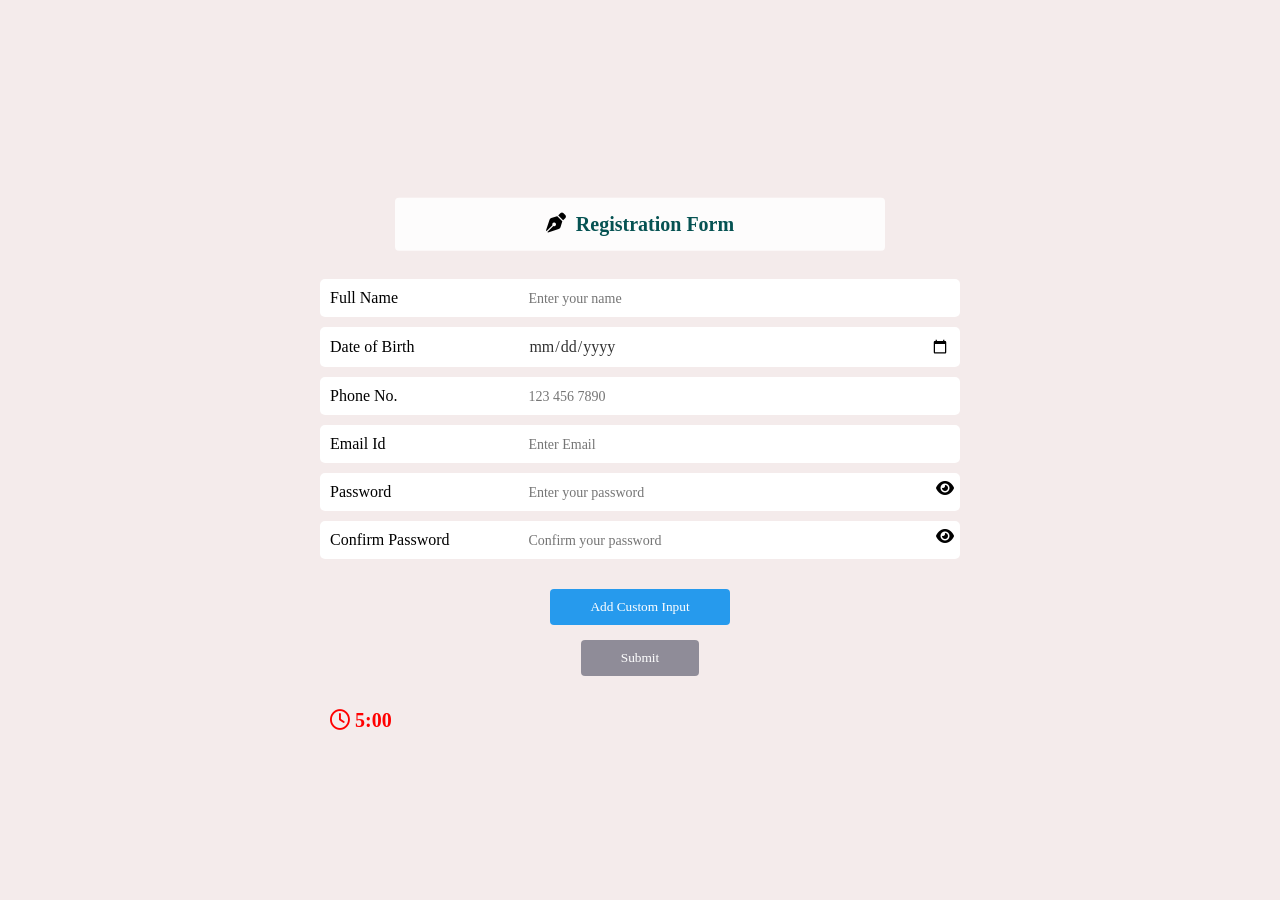
<file: index.html>
<!DOCTYPE html>
<html>

<head>
  <meta name="viewport" content="width=device-width, initial-scale=1.0">
  <title>Registration Form</title>
  <link rel="stylesheet" href="style.css">
  <link rel="stylesheet" href="https://cdnjs.cloudflare.com/ajax/libs/font-awesome/6.5.1/css/all.min.css"
    integrity="sha512-DTOQO9RWCH3ppGqcWaEA1BIZOC6xxalwEsw9c2QQeAIftl+Vegovlnee1c9QX4TctnWMn13TZye+giMm8e2LwA=="
    crossorigin="anonymous" referrerpolicy="no-referrer" />
</head>

<body>
  <div class="container">
    <form action="" autocomplete="off" id="form" class="desktop-form">
      <header>
        <i class="fa-solid fa-pen-nib"></i>
        <h3>
          Registration Form
        </h3>
      </header>

      <div class="input-group">
        <label>Full Name</label>
        <input type="text" placeholder="Enter your name" id="contact-name" maxlength="25" onkeyup="validateName()">
        <span id="name-error"></span>
      </div>

      <div class="input-group">
        <label>Date of Birth</label>
        <input type="date" id="dob" onchange="validatedateofbirth()">
        <span id="dob-error"></span>
      </div>

      <div class="input-group">
        <label>Phone No.</label>
        <input type="tel" placeholder="123 456 7890" id="contact-phone" maxlength="10" onkeyup="validatePhone()">
        <span id="phone-error"></span>
      </div>

      <div class="input-group">
        <label>Email Id</label>
        <input type="email" placeholder="Enter Email" id="contact-email" maxlength="80" onkeyup="validateEmail()">
        <span id="email-error"></span>
      </div>

      <div class="input-group">
        <label>Password</label>
        <input type="password" placeholder="Enter your password" id="contact-password" maxlength="15"
          onkeyup="validatepasswordError()">
        <i class="fa-solid fa-eye" id="show-password1"></i>
        <span id="password-error"></span>

      </div>


      <div class="input-group">
        <label>Confirm Password</label>
        <input type="password" placeholder="Confirm your password" id="contact-confirmpassword" maxlength="15"
          onkeyup="validateconfirmpasswordError()">
        <i class="fa-solid fa-eye" id="show-password2"></i>
        <span id="confirmpassword"></span>
      </div>


      <!-- Add Button -->
      <button type="button" onclick="addInputField()" id="btnnew">Add Custom Input</button>
      <button onclick="return validateForm()" id="btn">Submit</button>
      <h5 id="submit-error" style="color: red;"></h5>
      <h3 id="countdown" style="color: red;"></h3>
      
    </form>


    <div class="desktop-form-message">
      <h3>This form is optimized for desktop use. For the best experience, please open it on a desktop or larger
        device.
      </h3>
    </div>

  </div>
  <script src="script.js"></script>

</body>

</html>
</file>
<file: style.css>
* {
    margin: 0;
    padding: 0;
    box-sizing: border-box;
    font-family: Roboto;
}

body{
    background-color: rgba(0, 0, 0, 0.788); 
    background-color: #f4ebebfe;
}


.container {
    width: 100%;
    height: 100vh;
    display: flex;
    align-items: center;
    justify-content: center;
    /* background-color: #d5dee1fe; */
    
}




.container form {
    width: 80%;
    margin-top: 70px;
    max-width: 700px;
    padding: 50px 30px 20px;
    border-radius: 4px;
     /* box-shadow: 0 4px 30px rgba(0, 0, 0, 0.5);   */
    position: relative;
}


H3 {
    padding-left: 10px;     
    font-size: 20px;
    color: rgb(5, 82, 82);
}

header {
    position: absolute;
    top: 0;
    left: 50%;
    width: 70%;
    transform: translate(-50%, -40%);
    background: #ffffffd9;
    font-size: 20px;
    padding: 15px;
    display: flex;
    justify-content: center;
    border-radius: 4px;
   
}


.input-group {
    width: 100%;
    display: flex;
    align-items: center;
    margin: 10px 0;
    position: relative;
    /* background-color: #decfcf; */
    background-color: #ffffff;
    border-radius: 5px;
    padding-left: 10px;
    padding-right: 10px;
}


.input-group label {
    flex-basis: 32%;
}

.input-group input {
    flex-basis: 68%;
    background: transparent;
    border: 0;
    outline: 0;
    padding: 10px 0;
    /* border-bottom: 1px solid #999; */
    color: #333;
    font-size: 16px;
}


::placeholder {
    font-size: 14px;
}


form button {
    background: #141a3473;
    color: #fff;
    border-radius: 4px;
    border: none;
    /* border: 1px solid rgba(255, 255, 255, 0.7); */
    padding: 10px 40px;
    outline: 0;
    cursor: pointer;
    display: block;
    margin: 15px auto 10px; 
}

form #btnnew {
    background: #2499edfc;
    /* background: #3d64e6; */
    color: #ffffff;
    border-radius: 4px;
    border: none;
    padding: 10px 40px;
    cursor: pointer;
    display: block;
    margin: 30px auto 10px;
    
}

.input-group span{
    position: absolute;
    bottom: 12px;
    right: 30px;
    font-size: 14px;
    color: red;
}

.input-group span i{
    color: seagreen;  
}

#show-password1{
    position: absolute;
    top: 20%;
    right: 1%;

}

#show-password2{
    position: absolute;
    top: 20%;
    right: 1%;

}

button:hover{
    cursor: not-allowed;
}

/* Default styles for all devices */
.desktop-form {
    display: block; 
  }

 .desktop-form-message {
    text-align: center; 
    display: none;
    padding: 20px;
}
  
  @media (max-width: 768px) {
    .desktop-form {
      display: none; 
    }
    .desktop-form-message {
        display: block;
    }
    body{
        background-color: #dfb47f34;
    }
  }
  

/* @media(max-width:436px) {
    .input-group {
        flex-direction: column; 
         align-items: normal;  
        padding-top: 5px;
    }

    .input-group span{
        position: relative;
        bottom: 5px;
        padding-left: 17px;
        right: 15px;
    }
} */
</file>
